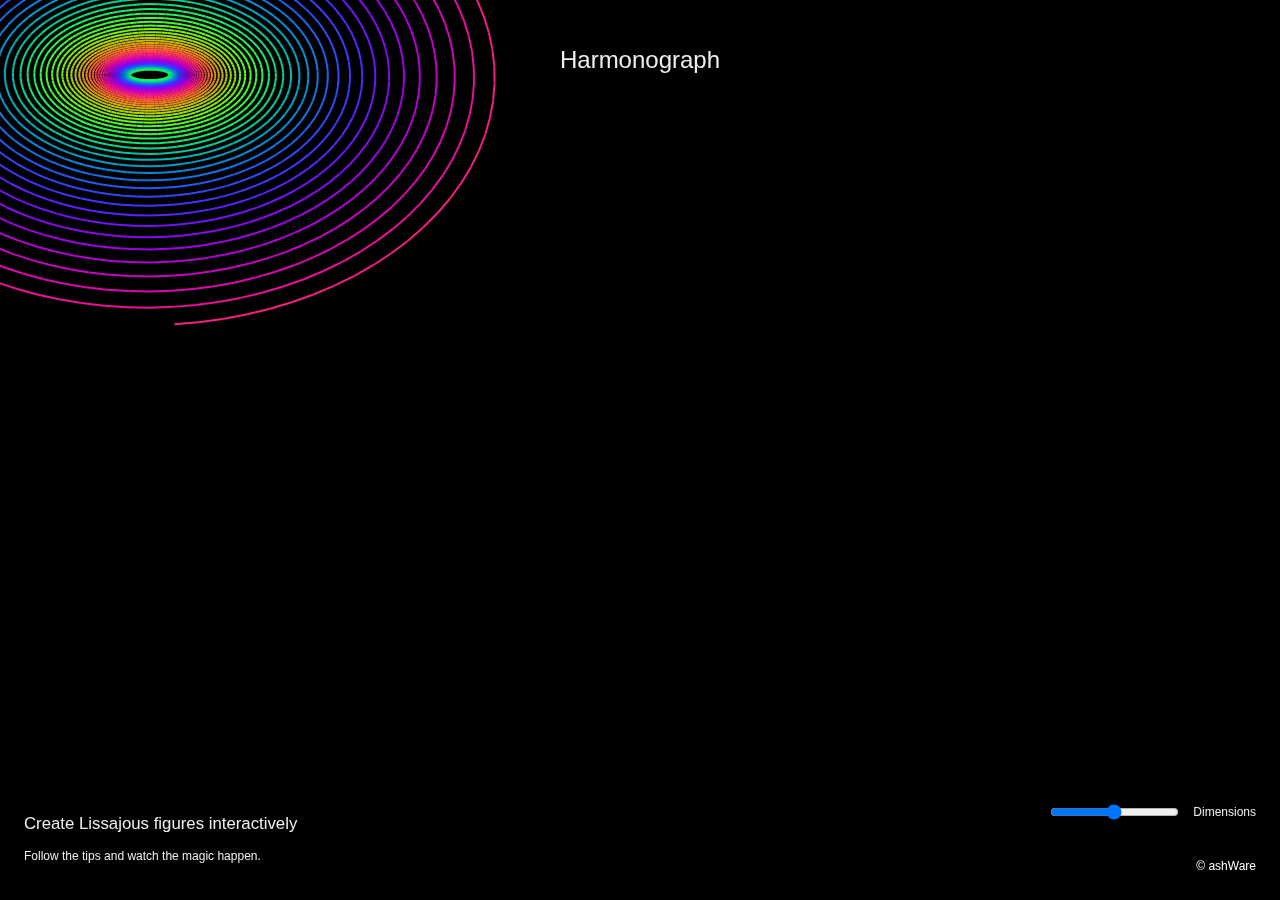
<file: index.html>
<!DOCTYPE html>
<html xmlns="https://www.w3.org/1999/xhtml">

<head>
    <meta http-equiv="Content-Type"
          content="text/html; charset=UTF-8" />
    <meta name="viewport"
          content="width=device-width, initial-scale=1.0, maximum-scale=1.0">
    <title>Harmonograph &vellip; create Lissajous figures</title>
    <script type="text/javascript"
            src="https://ajax.googleapis.com/ajax/libs/jquery/1.7/jquery.min.js"></script>
    <link rel="stylesheet"
          href="css/reset.css" />
    <link rel="stylesheet"
          href="css/screen.css" />
    <script type="text/javascript">
        var _gaq = _gaq || [];
        _gaq.push(['_setAccount', 'UA-2700808-7']);
        _gaq.push(['_trackPageview']);

        (function () {
            var ga = document.createElement('script'); ga.type = 'text/javascript'; ga.async = true;
            ga.src = ('https:' == document.location.protocol ? 'https://ssl' : 'http://www') + '.google-analytics.com/ga.js';
            var s = document.getElementsByTagName('script')[0]; s.parentNode.insertBefore(ga, s);
        })();

    </script>
</head>

<body>
    <div id="container"
         class="container">

        <header class="">
            <div class="addThis">
            </div>
            <h1 class="">Harmonograph</h1>

            <section class="wizzard ">
                <p>Move your mouse or finger over the canvas slowly.</br>
                    And watch the magic happen.</p>
                <p>Click somewhere on the canvas.</br>
                    This changes the third and or fourth dimensions.</p>
                <p>Change the number of dimensions with the slider.</br>
                    Have fun!</p>
                <p>Press shift to show and constrain to harmonics guides.</p>
                <p>Thanks for sharing.</p>
            </section>
        </header>

        <canvas id="myCanvas"
                class="myCanvas"
                class="">
            Please install a modern browser, <a href="http://browsehappy.com/".>Browse happy</a>
        </canvas>

        <footer class="">
            <section class="hint">
                <h2>Create Lissajous figures interactively</h2>
                <p>Follow the tips and watch the magic happen.</p>
                <p><a href="snapshot.php" class="r createSnapshot">Make a snapshot to share&hellip;</a></p>
            </section>
            <section class="settings">
                <div class="setting">
                    <input type="range" min="1" max="3" value="2" id="dimensions" class="">
                    <label for=dimensions class="">Dimensions <span class='ieOnly'>&hellip; enter a value from 1 to 3</span></label>
                </div>
                <p class=""><a href="https://www.ashware.nl">&copy; ashWare</a></p>
            </section>
        </footer>

    </div>

    <script type="text/javascript"
            src="js/shortcuts.min.js"></script>
    <script type="text/javascript"
            src="js/harmonograph.js"></script>

    <!-- AddThis Button BEGIN -->
    <div class="addthis_toolbox addthis_default_style ">
        <a class="addthis_counter addthis_pill_style"></a>
    </div>
    <script type="text/javascript"
            src="https://s7.addthis.com/js/250/addthis_widget.js#pubid=ra-4f3c4b976815089f"></script>
    <!-- AddThis Button END -->

</body>

</html>
</file>
<file: css/screen.css>
@charset "utf-8";
/* CSS Document */
body, html {
    font: normal 12px / 20px "Trebuchet MS", Arial, Helvetica, sans-serif;
    color: #eeeeee;
    height: 100vh;
    width: 100vw;
    margin: 0;
    background-color: black;
    overflow: hidden;
}

body {
    display: flex;
    justify-content: center;
    align-items: center;
}

.container {
    display: flex;
    flex-direction: column;
    justify-content: stretch;
    position: relative;
    height: 100vh;
    width: 100vw;
    overflow: hidden;
}

.row {
    margin: 0;
}

.ieOnly {
    display: none;
}

header h1 {
    font-size: 2em;
    line-height: 2em;
    margin: .5em 0 !important;
    text-align: center;
}

h2 {
    font-size: 1.4em;
    line-height: 1.4em;
}

p {
    font-size: 1em;
}

ul {
    list-style: disc;
    margin-left: 15px;
}

a {
    outline: none;
    color: #404000;
    text-decoration: none;
}

strong {
    letter-spacing: 1px;
    font-size: 18px;
}

footer, header {
    position: absolute;
    display: flex;
    flex: 1 0 20vh;
    margin: 2em;
    width: calc(100% - 4em);
    justify-content: space-between;
    position: absolute;
    z-index: 100;
    pointer-events: none;
}

header {
    top: 0;
}

footer > *, header > * {
    flex: 0 0 30vw;
}

footer {
    bottom: 0;
    align-items: stretch;
}

footer a, footer a:hover {
    color: #fff;
}

footer input {
    pointer-events: all;
}

.hint {
    text-align: left;
}

.hint > * {
    margin: 10px 0;
}

.settings {
    text-align: right;
    display: flex;
    flex-direction: column;
    justify-content: space-between;
}

.setting {
    display: flex;
    justify-content: flex-end;
}

.setting > * {
    margin-left: 1vw;
}

.wizzard {
    position: relative;
}

.wizzard p {
    position: absolute;
    right: 0;
    padding: 20px;
    background-color: rgba(255, 255, 255, .3);
    color: rgba(255, 255, 255, .3);
    border: 1px solid rgba(255, 255, 255, .5);
    -webkit-border-radius: 10px;
    border-radius: 10px;
    opacity: 0;
    transition: opacity .5s ease-in-out;
    -webkit-transition: opacity .5s ease-in-out;
}

.wizzard p.active {
    opacity: 1;
}

.myCanvas {
    border: 0 solid black;
    background-color: #000;
    width: 100%;
    height: 100%;
    color: #404000;
    font: 8px bold 'trebuchet MS';
}

.createSnapshot {
    display: none;
}

.touchDevice .createSnapshot {
    display: inline;
    text-decoration: underline;
}

.h {
    display: none;
}
</file>
